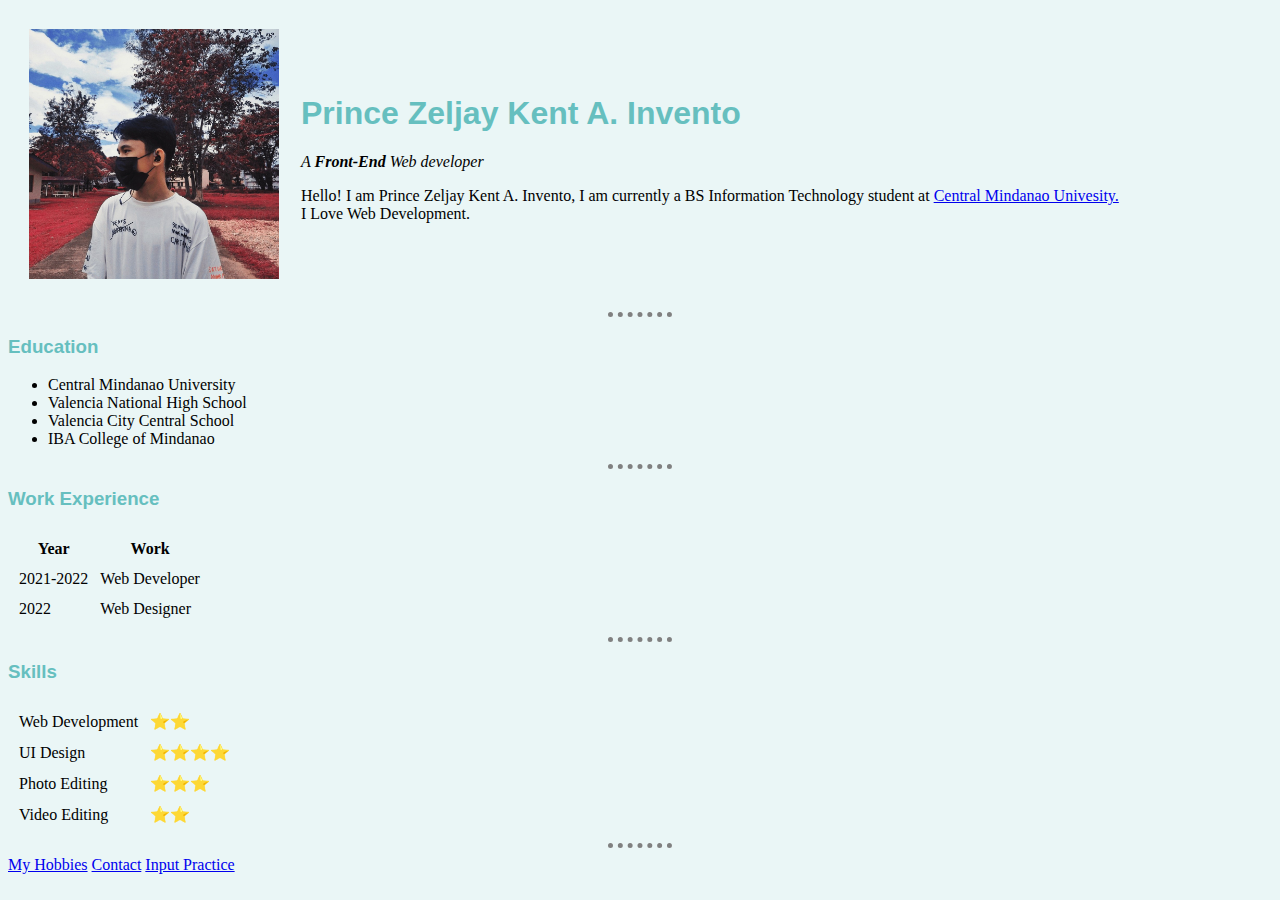
<file: index.html>
<!DOCTYPE html>
<html lang="en">

<head>
  <meta charset="UTF-8">
  <meta name="description" content="This is the Personal Website of Prince Zeljay Kent A. Invento">
  <meta name="viewport" content="width=device-width, initial-scale=1.0">
  <meta http-equiv="X-UA-Compatible" content="ie=edge">
  <title>Prince's Personal Website</title>
  <link rel="stylesheet" href="/css/style.css">
</head>
<body>
  <table cellspacing="20">
    <tr>
      <td>
        <img src="images/profile.jpg" alt="myprofile">
      </td>
      <td>
        <h1>Prince Zeljay Kent A. Invento</h1>
        <p><em>A <strong>Front-End</strong> Web developer</em></p>
        <p>Hello! I am Prince Zeljay Kent A. Invento, I am currently a BS Information Technology student at <a href="https://www.cmu.edu.ph">Central Mindanao Univesity.</a><br>I Love Web Development.</p>
      </td>
    </tr>
  </table>
  <hr>
  <h3>Education</h3>
  <ul>
    <li>Central Mindanao University</li>
    <li>Valencia National High School</li>
    <li>Valencia City Central School</li>
    <li>IBA College of Mindanao</li>
  </ul>
  <hr>
  <h3>Work Experience</h3>
  <table cellspacing="10px">
    <thead>
      <tr>
        <th>Year</th>
        <th>Work</th>
      </tr>
    </thead>
    <tbody>
      <tr>
        <td>2021-2022</td>
        <td>Web Developer</td>
      </tr>
      <tr>
        <td>2022</td>
        <td>Web Designer</td>
      </tr>
    </tbody>
  </table>
  <hr>
  <h3>Skills</h3>
  <table cellspacing="10px">
    <tr>
      <td>Web Development</td>
      <td>⭐⭐</td>
    <tr>
      <td>UI Design</td>
      <td>⭐⭐⭐⭐</td>
    </tr>
    <tr>
      <td>Photo Editing</td>
      <td>⭐⭐⭐</td>
    </tr>
    <tr>
      <td>Video Editing</td>
      <td>⭐⭐</td>
    </tr>
  </table>
  <hr>
  <a href="hobbies.html">My Hobbies</a>
  <a href="contact.html">Contact</a>
  <a href="input.html">Input Practice</a>
</body>

</html>
</file>
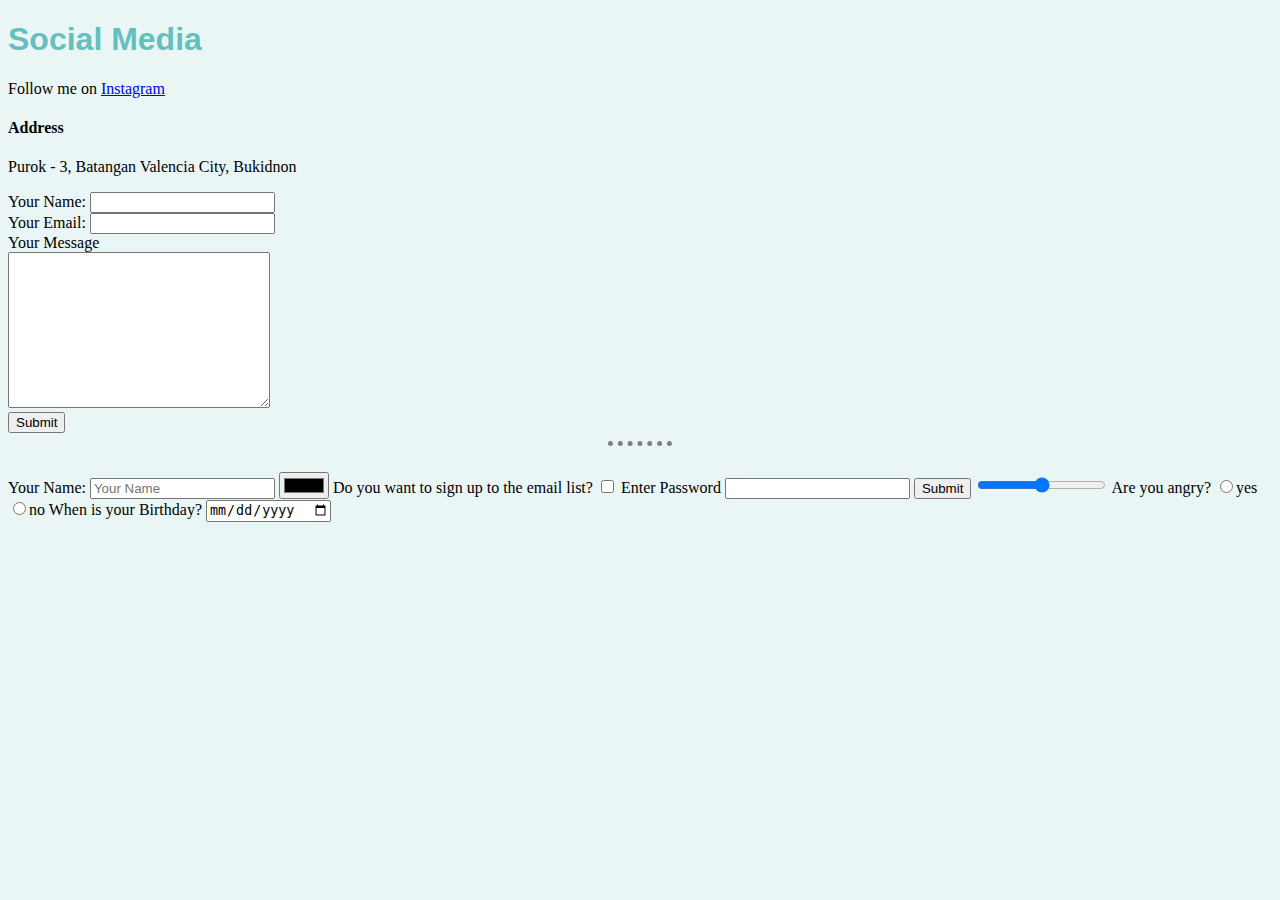
<file: contact.html>
<!DOCTYPE html>
<html lang="en">
<head>
  <meta charset="UTF-8">
  <meta name="viewport" content="width=device-width, initial-scale=1.0">
  <meta http-equiv="X-UA-Compatible" content="ie=edge">
  <title>Contact Me</title>
  <link rel="stylesheet" href="css/style.css">
</head>
<body>
  <h1>Social Media</h1>
  <p>Follow me on <a href="https://www.instagram.com/revltn_/">Instagram</a></p>
  <h4>Address</h4>
  <p>Purok - 3, Batangan Valencia City, Bukidnon</p>
  <form action="mailto:princeinventorevltn89@gmail.com" method="post" enctype="text/plain">
    <label>Your Name:</label>
    <input type="text" name="yourName"><br>
    <label>Your Email:</label>
    <input type="email" name="yourEmail"><br>
    <label>Your Message</label><br>
    <textarea name="yourMessage" rows="10" cols="30"></textarea><br>
    <input type="submit">
  </form>
<hr>
<br>
  <form action="">
    <label for="">Your Name:</label>
    <input type="text" placeholder="Your Name">
    <input type="color">
    <label for="">Do you want to sign up to the email list?</label>
    <input type="checkbox">
    <label for="">Enter Password</label>
    <input type="password" name="" value="">
    <input type="submit">
    <input type="range" name="" value="">
    <label for="">Are you angry?</label>
    <input type="radio" name="angry" value="yes">yes
    <input type="radio" name="angry" value="no">no
    <label for="">When is your Birthday?</label>
    <input type="date" name="" value="">
  </form>
</body>
</html>
</file>
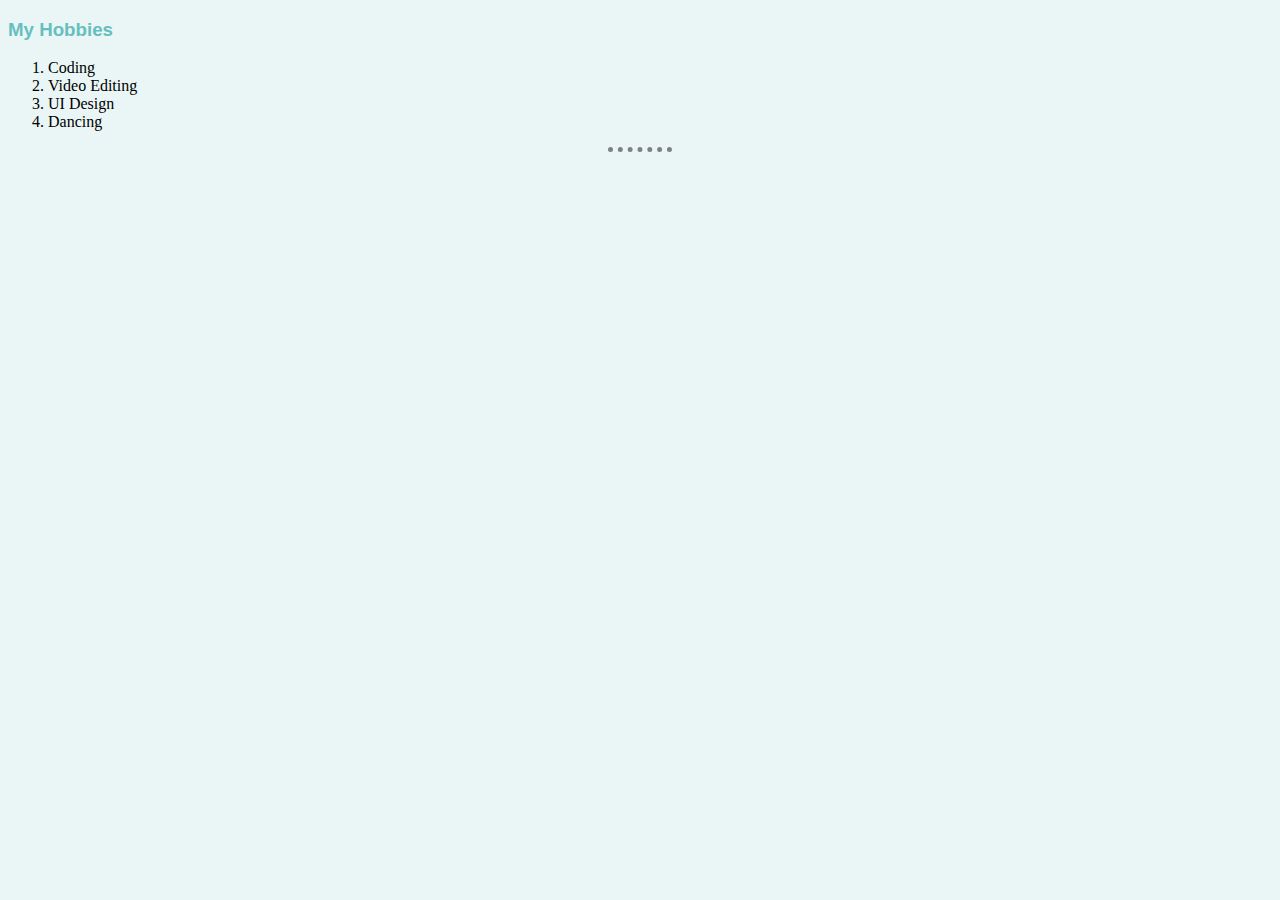
<file: hobbies.html>
<!DOCTYPE html>
<html lang="en">
<head>
  <meta charset="UTF-8">
  <meta name="viewport" content="width=device-width, initial-scale=1.0">
  <meta http-equiv="X-UA-Compatible" content="ie=edge">
  <title>My Hobbies</title>
  <link rel="stylesheet" href="css/style.css">
</head>
<body>
  <h3>My Hobbies</h3>
  <ol>
    <li>Coding</li>
    <li>Video Editing</li>
    <li>UI Design</li>
    <li>Dancing</li>
  </ol>
  <hr>
</body>

</html>
</file>
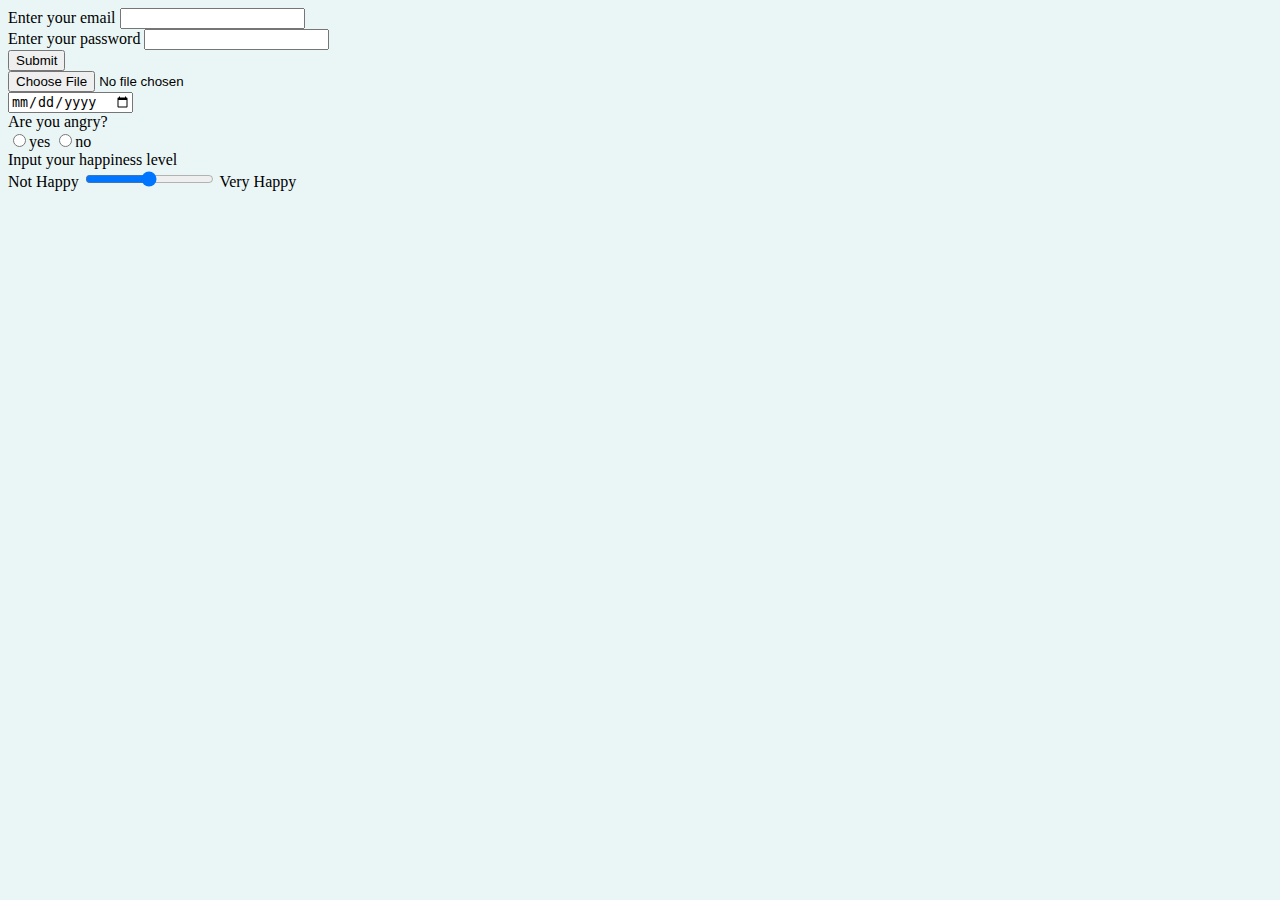
<file: input.html>
<!DOCTYPE html>
<html lang="en">
<head>
  <meta charset="UTF-8">
  <meta name="viewport" content="width=device-width, initial-scale=1.0">
  <meta http-equiv="X-UA-Compatible" content="ie=edge">
  <title>HTML Inputs</title>
  <link rel="stylesheet" href="css/style.css">
</head>
<body>
  <form action="">
    <label for="">Enter your email</label>
    <input type="email">
    <br>
    <label for="">Enter your password</label>
    <input type="password">
    <br>
    <input type="submit">
    <br>
    <input type="file">
    <br>
    <input type="date">
    <br>
    <label for="">Are you angry?</label>
    <br>
    <input type="radio" name="angry" value="yes"><label>yes</label>
    <input type="radio" name="angry" value="no"><label>no</label>
    <br>
    <label for="">Input your happiness level</label>
    <br>
    <label for="">Not Happy</label>
    <input type="range" name="" value="">
    <label>Very Happy</label>
  </form>
</body>

</html>
</file>
<file: css/style.css>
body {
    background-color: #EAF6F6;
}
hr {
    border-style: dotted none none;
    border-color: gray;
    border-width: 5px;
    width: 5%;
}
img {
    height: 250px;
}
h1, h3 {
    font-family: 'Segoe UI', Tahoma, Geneva, Verdana, sans-serif;
    color: #66BFBF;
}
</file>
